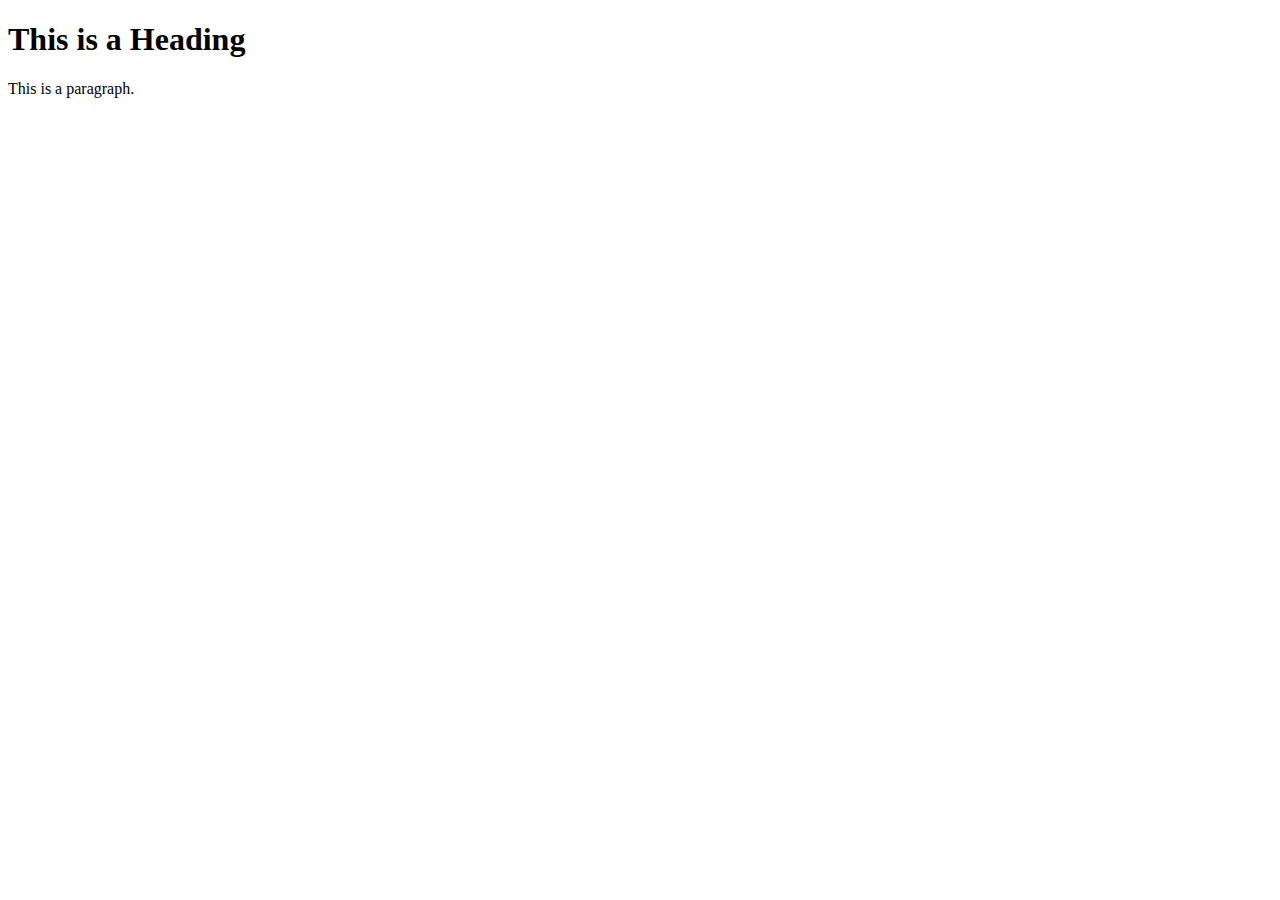
<file: index.html>
<!DOCTYPE html>
<html>
<head>
  <meta charset="UTF-8">
  <meta http-equiv="X-UA-Compatible" content="IE=edge">
  <meta name="viewport" content="width=device-width, initial-scale=1.0">
	<title>Attune Automation Pages</title>
</head>
<body>

	<h1>This is a Heading</h1>
	<p>This is a paragraph.</p>

</body>
</html>
</file>
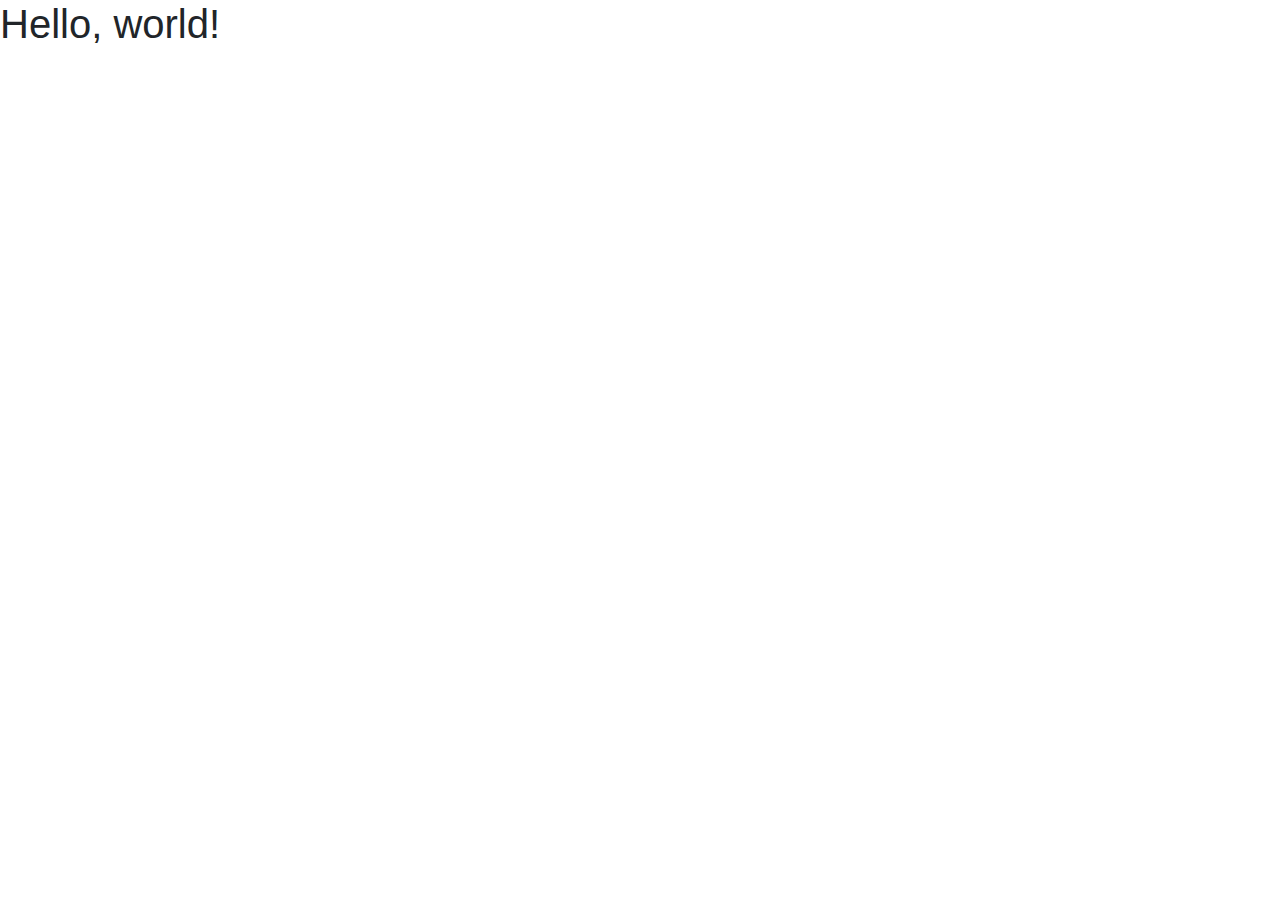
<file: docs/index.html>
<!doctype html>
<html lang="en">
  <head>
    <!-- Required meta tags -->
    <meta charset="utf-8">
    <meta name="viewport" content="width=device-width, initial-scale=1, shrink-to-fit=no">

    <!-- Bootstrap CSS -->
    <link rel="stylesheet" href="https://cdn.jsdelivr.net/npm/bootstrap@4.0.0/dist/css/bootstrap.min.css" integrity="sha384-Gn5384xqQ1aoWXA+058RXPxPg6fy4IWvTNh0E263XmFcJlSAwiGgFAW/dAiS6JXm" crossorigin="anonymous">

    <title>Hello, world!</title>
  </head>
  <body>
    <h1>Hello, world!</h1>

    <!-- Optional JavaScript -->
    <!-- jQuery first, then Popper.js, then Bootstrap JS -->
    <script src="https://code.jquery.com/jquery-3.2.1.slim.min.js" integrity="sha384-KJ3o2DKtIkvYIK3UENzmM7KCkRr/rE9/Qpg6aAZGJwFDMVNA/GpGFF93hXpG5KkN" crossorigin="anonymous"></script>
    <script src="https://cdn.jsdelivr.net/npm/popper.js@1.12.9/dist/umd/popper.min.js" integrity="sha384-ApNbgh9B+Y1QKtv3Rn7W3mgPxhU9K/ScQsAP7hUibX39j7fakFPskvXusvfa0b4Q" crossorigin="anonymous"></script>
    <script src="https://cdn.jsdelivr.net/npm/bootstrap@4.0.0/dist/js/bootstrap.min.js" integrity="sha384-JZR6Spejh4U02d8jOt6vLEHfe/JQGiRRSQQxSfFWpi1MquVdAyjUar5+76PVCmYl" crossorigin="anonymous"></script>
  </body>
</html>
</file>
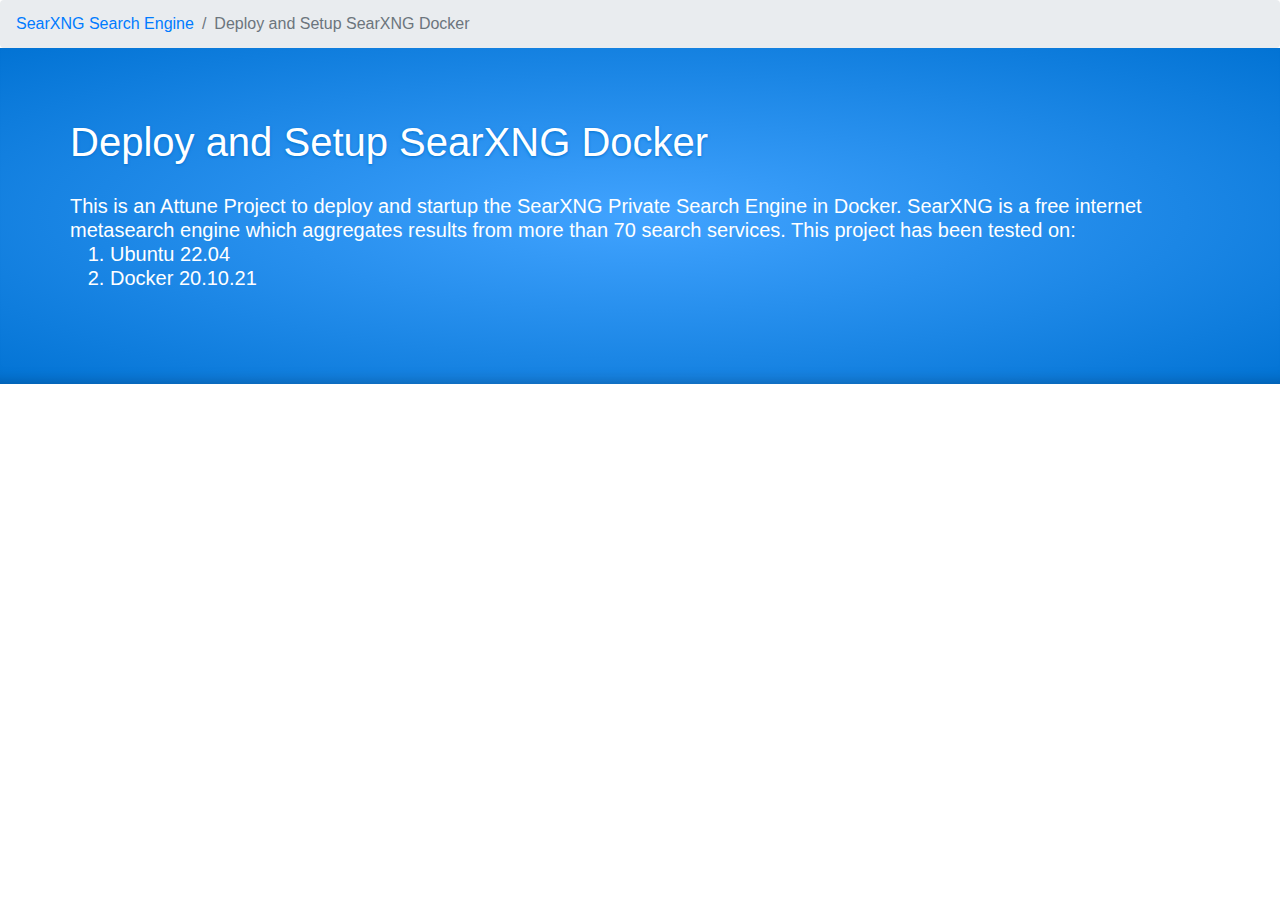
<file: docs/Deploy-and-Setup-SearXNG-Docker/blueprint.html>
<!doctype html>
<html lang="en">
  <head>
    <!-- Required meta tags -->
    <meta charset="utf-8">
    <meta name="viewport" content="width=device-width, initial-scale=1, shrink-to-fit=no">

    <link rel="stylesheet" href="https://cdn.jsdelivr.net/npm/bootstrap@4.0.0/dist/css/bootstrap.min.css" integrity="sha384-Gn5384xqQ1aoWXA+058RXPxPg6fy4IWvTNh0E263XmFcJlSAwiGgFAW/dAiS6JXm" crossorigin="anonymous">
    <link rel="stylesheet" href="../styles/style.css">
    
    <title>SearXNG Search Engine</title>
  </head>
  <body>
    
    <!-- Project breadcrumbs -->
    <nav aria-label="breadcrumb">
      <ol class="breadcrumb m-0">
        <li class="breadcrumb-item"><a href="#">SearXNG Search Engine</a></li>
        <li class="breadcrumb-item active" aria-current="page">Deploy and Setup SearXNG Docker</li>
      </ol>
    </nav>
    
    <!-- Project Header -->
    <div class="splash">
      <div class="container">
        <!-- Blueprint name and description -->
        <div class="row">
          <h1>Deploy and Setup SearXNG Docker</h1>
          <h5>This is an Attune Project to deploy and startup the SearXNG Private Search Engine in Docker. SearXNG is a free internet metasearch engine which aggregates results from more than 70 search services.
            This project has been tested on:
            <ol>
              <li>Ubuntu 22.04</li>
              <li>Docker 20.10.21</li>
            </ol>
          </h5>
        </div>
      </div>
    </div>

    <!-- Optional JavaScript -->
    <!-- jQuery first, then Popper.js, then Bootstrap JS -->
    <script src="https://code.jquery.com/jquery-3.2.1.slim.min.js" integrity="sha384-KJ3o2DKtIkvYIK3UENzmM7KCkRr/rE9/Qpg6aAZGJwFDMVNA/GpGFF93hXpG5KkN" crossorigin="anonymous"></script>
    <script src="https://cdn.jsdelivr.net/npm/popper.js@1.12.9/dist/umd/popper.min.js" integrity="sha384-ApNbgh9B+Y1QKtv3Rn7W3mgPxhU9K/ScQsAP7hUibX39j7fakFPskvXusvfa0b4Q" crossorigin="anonymous"></script>
    <script src="https://cdn.jsdelivr.net/npm/bootstrap@4.0.0/dist/js/bootstrap.min.js" integrity="sha384-JZR6Spejh4U02d8jOt6vLEHfe/JQGiRRSQQxSfFWpi1MquVdAyjUar5+76PVCmYl" crossorigin="anonymous"></script>
  </body>
</html>
</file>
<file: docs/styles/style.css>
.splash {
    background: -webkit-radial-gradient(#41a3ff, #0273D4);
    background: radial-gradient(#41a3ff, #0273D4);
    color: #fff;
    text-align: center;
    box-shadow: inset 0 -16px 16px -16px rgba(0,0,0,0.28);
    padding: 70px 0;
}

.splash h1 {
    font-weight: 500;
    text-shadow: 0px 1px 3px #0273D4;
}

.splash h5 {
    padding-top: 20px;
    -webkit-backface-visibility: visible !important;
    backface-visibility: visible !important;
    -webkit-animation-name: fadeInUp;
    animation-name: fadeInUp;
    -webkit-animation-duration: 1s;
    animation-duration: 1s;
    -webkit-animation-fill-mode: both;
    animation-fill-mode: both;
    -webkit-animation-delay: 0.6s;
    animation-delay: 0.6s;
    text-align: left;
}

.altsplash {
    background: -webkit-radial-gradient(#e2e6eb, #e2e5e9);
    background: radial-gradient(#e2e6eb, #e2e5e9);
    color: #fff;
    text-align: center;
    box-shadow: inset 0 -16px 16px -16px rgba(0,0,0,0.28);
    padding: 70px 0;
}

.tech-card {
    display: block;
    text-decoration: none;
    color: #000;
    background: #fff;
    padding: 15px;
    border-radius: 2px;
    border: 1px solid #e9f0f3;
    text-align: left;
    -webkit-transition: 0.2s;
    transition: 0.2s;
    cursor: pointer;
}
</file>
